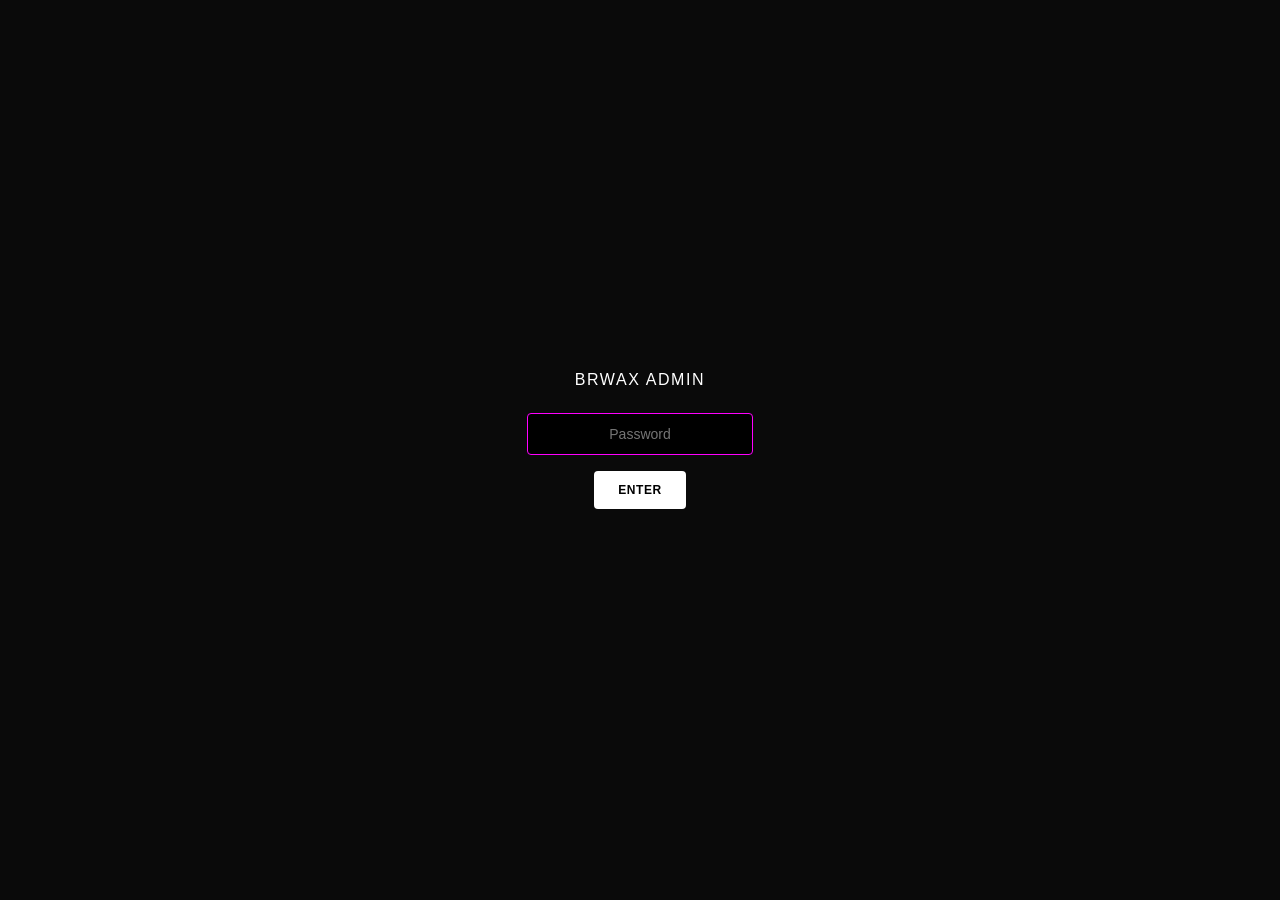
<file: admin/index.html>
<!DOCTYPE html>
<html>

<head>
    <meta charset="utf-8" />
    <meta name="viewport" content="width=device-width, initial-scale=1.0" />
    <title>BRWAX Admin</title>
    <style>
        body {
            margin: 0;
            background: #0a0a0a;
            color: #fff;
            font-family: 'Inter', sans-serif;
            display: flex;
            align-items: center;
            justify-content: center;
            height: 100vh;
            overflow: hidden;
        }

        #auth-screen {
            text-align: center;
        }

        #auth-screen h1 {
            font-size: 16px;
            letter-spacing: 0.1em;
            font-weight: 500;
            text-transform: uppercase;
            margin-bottom: 24px;
        }

        input {
            padding: 12px;
            font-size: 14px;
            border: 1px solid #333;
            background: #000;
            color: #fff;
            border-radius: 4px;
            outline: none;
            text-align: center;
            width: 200px;
        }

        input:focus {
            border-color: #ff00ff;
        }

        button {
            margin-top: 16px;
            padding: 12px 24px;
            background: #fff;
            color: #000;
            border: none;
            font-weight: bold;
            cursor: pointer;
            border-radius: 4px;
            text-transform: uppercase;
            letter-spacing: 0.05em;
            font-size: 12px;
        }

        button:hover {
            background: #ff00ff;
            color: #fff;
        }

        #error-msg {
            color: #ff00ff;
            font-size: 12px;
            margin-top: 16px;
            opacity: 0;
        }
    </style>
</head>

<body>

    <div id="auth-screen">
        <h1>BRWAX Admin</h1>
        <input type="password" id="pw-input" placeholder="Password" autofocus><br>
        <button onclick="checkPw()">Enter</button>
        <div id="error-msg">Incorrect Password</div>
    </div>

    <script>
        // Simple client-side protection (real security is handled by GitHub Auth in CMS)
        function checkPw() {
            var pw = document.getElementById('pw-input').value;
            if (pw === 'brwax@420') {
                document.getElementById('auth-screen').style.display = 'none';
                var script = document.createElement('script');
                script.type = 'module';
                script.src = 'https://unpkg.com/@sveltia/cms/dist/sveltia-cms.js';
                document.body.appendChild(script);

                // Inject a watcher to disable the 'Delete' and 'Copy' asset buttons anywhere in the CMS
                const observer = new MutationObserver(() => {
                    // Check if we are physically navigating the global Assets page, not a collection editing popup
                    const inGlobalAssets = window.location.hash.startsWith('#/assets');

                    const buttons = document.querySelectorAll('button, [role="button"], [role="menuitem"]');
                    buttons.forEach(btn => {
                        const t = btn.textContent.trim().toUpperCase();

                        // Always hide EXCLUIR/DELETE anywhere in the CMS
                        if (t === 'DELETE' || t === 'EXCLUIR') {
                            btn.style.display = 'none';
                        }

                        // Hide COPY menus completely
                        if (t.includes('COPY') || t.includes('COPIAR') || t.includes('PUBLIC URL') || t.includes('FILE PATH') || t.includes('FILE DATA')) {
                            btn.style.display = 'none';
                        }

                        // Hide UPLOAD only in the Global Assets screen (keep it in the Media Modal so they can upload to projects)
                        if (inGlobalAssets && (t.includes('UPLOAD') || t.includes('ENVIAR'))) {
                            btn.style.display = 'none';
                        }
                    });
                });
                observer.observe(document.body, { childList: true, subtree: true });
            } else {
                document.getElementById('error-msg').style.opacity = '1';
                setTimeout(() => document.getElementById('error-msg').style.opacity = '0', 2000);
            }
        }

        document.getElementById('pw-input').addEventListener('keypress', function (e) {
            if (e.key === 'Enter') checkPw();
        });
    </script>
</body>

</html>
</file>
